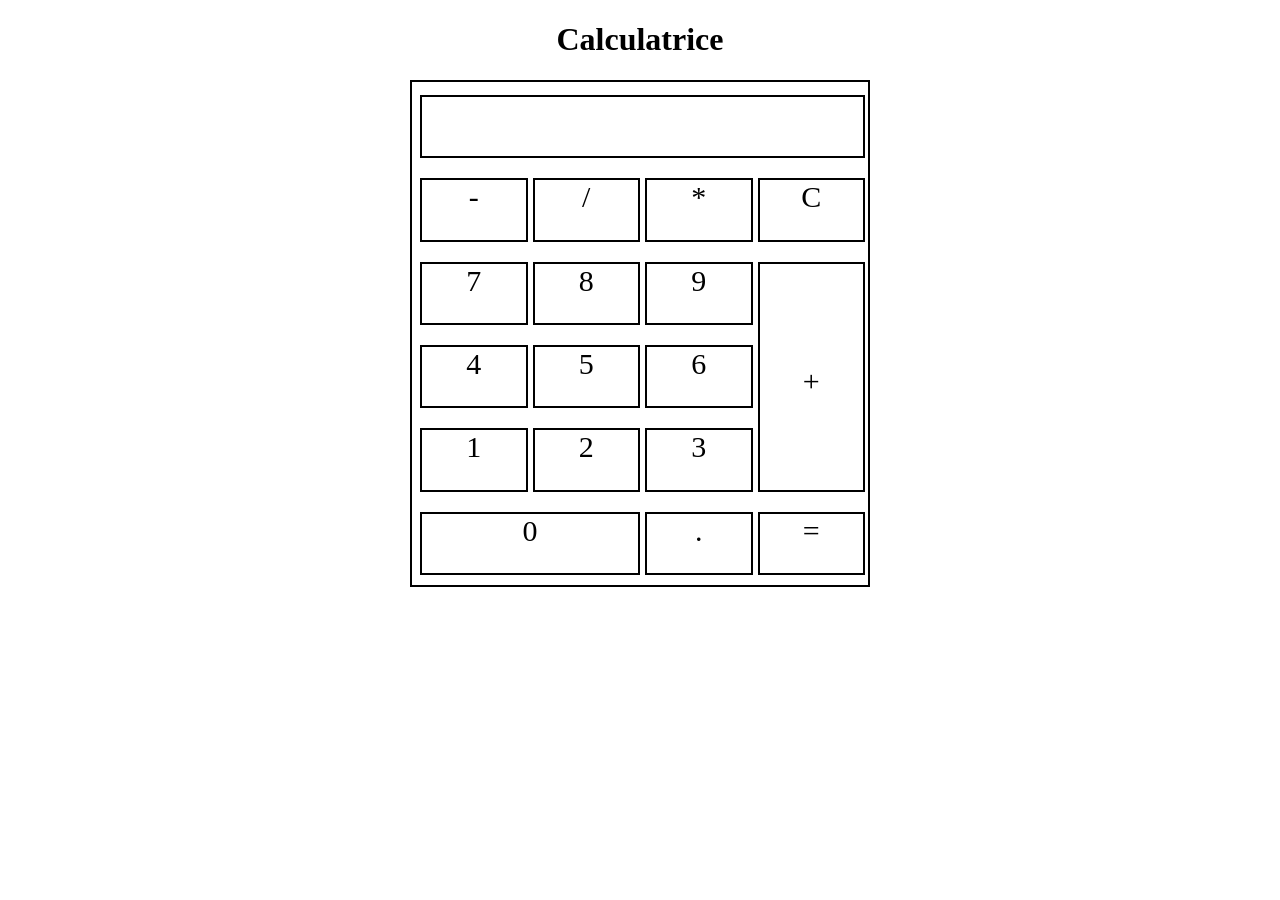
<file: index.html>
<!DOCTYPE html>
<html lang="en">
<head>
    <meta charset="UTF-8">
    <meta name="viewport" content="width=device-width, initial-scale=1.0">
    <link rel="stylesheet" href="style.css">
    <script src="script.js"></script>
    <title>Calculatrice</title>
</head>
<body>
    <h1>Calculatrice</h1>
    <div id="corps">
        <div id="ecran"></div>
        <div id="moins" onclick="operation(this.id)"> - </div>
        <div id="diviser"  onclick="operation(this.id)"> / </div>
        <div id="multiplier"onclick="operation(this.id)" >*</div>
        <div id="effacer" onclick="erase()">C</div>
        <div id="7" onclick="afficher_ecran(this.id)">7</div>
        <div id="8" onclick="afficher_ecran(this.id)">8</div>
        <div id="9" onclick="afficher_ecran(this.id)">9</div>
        <div id="plus" onclick="operation(this.id)">+</div>
        <div id="quatre" onclick="afficher_ecran(this.id)">4</div>
        <div id="cinq" onclick="afficher_ecran(this.id)">5</div>
        <div id="six" onclick="afficher_ecran(this.id)">6</div>
        <div id="un" onclick="afficher_ecran(this.id)">1</div>
        <div id="deux" onclick="afficher_ecran(this.id)">2</div>
        <div id="trois" onclick="afficher_ecran(this.id)">3</div>
        <div id="zero" onclick="afficher_ecran(this.id)">0</div>
        <div id="point" onclick="afficher_ecran(this.id)">.</div>
        <div id="egal" onclick="operation(this.id)">=</div>
    </div>
    

</body>
</html>
</file>
<file: style.css>
#corps{
    display:grid;
    width:450px;
    height:500px;
    border:2px solid black;
    grid-template-rows: repeat(6,1fr);
    grid-template-columns: repeat(4,1fr);
    padding-top:3px;
    padding-left:3px;
    padding-right: 3px;
    margin:auto;
}

h1{
    text-align: center;
}
#ecran{
    grid-row: 1;
    grid-column: 1/5;
    border:10px double black;
    text-align: right;
}

#corps div{
    margin-top:10px;
    margin-bottom:10px;
    margin-left:5px;
    border: 2px solid black;
    text-align: center;
    font-size:30px;
}

#plus{
    grid-row: 3/6;
    grid-column: 4;
    padding-top:100px;
}

#zero{
    grid-row: 6;
    grid-column: 1/3;
}
</file>
